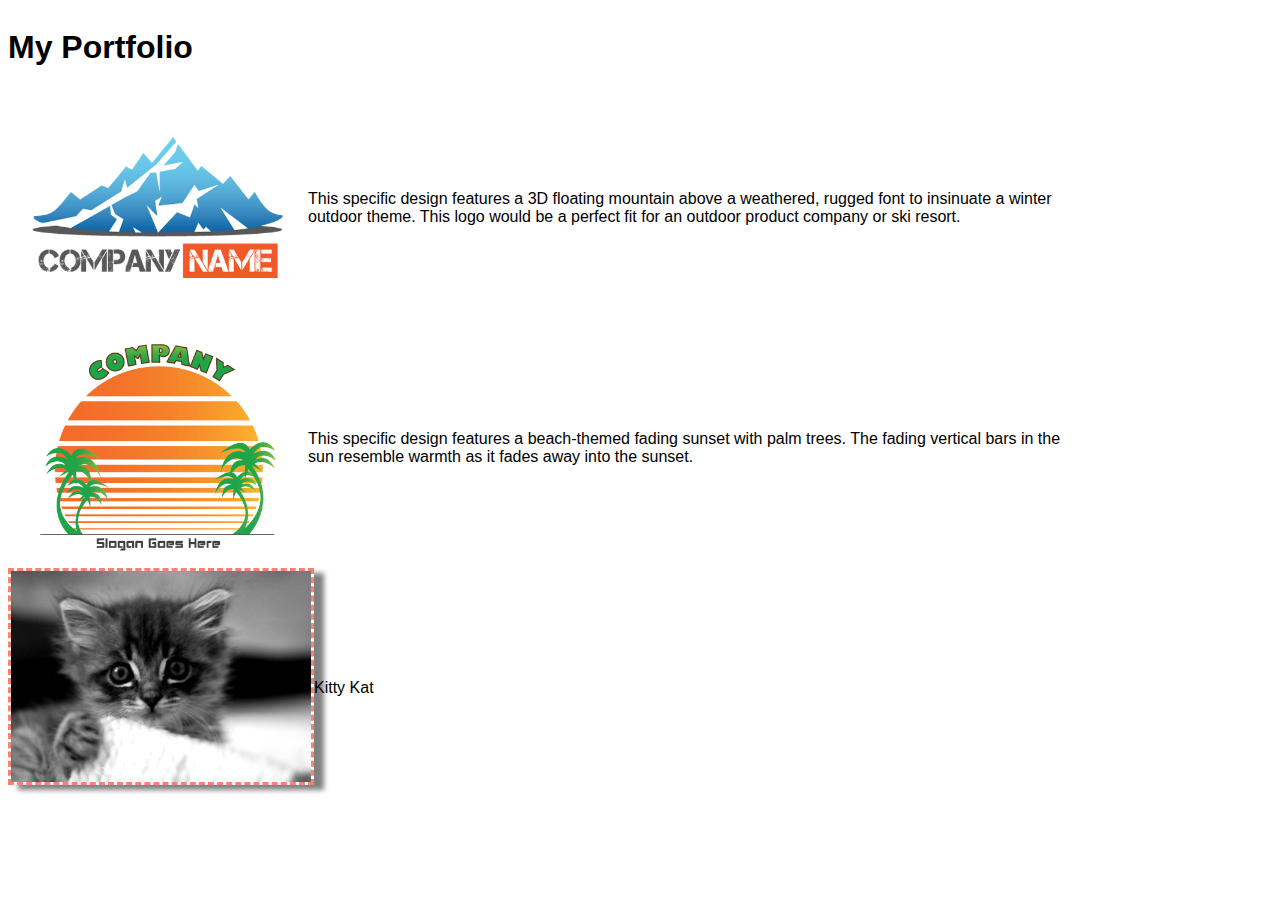
<file: index2.html>
<!DOCTYPE html>

<!-- Instructions: Add a link to the stylesheet 'styles.css' at the designated spot below. -->

<!-- Hints:

* sample link: <link href="path-to-stylesheet/stylesheet.css" rel="stylesheet">
* path to stylesheet: "css/styles.css"

-->

<html>
<head>
	<title>Link to a Stylesheet Quiz</title>
	<link href="css/stylesheet.css" rel="stylesheet">
</head>
<body>
	<div class="container">
		<div class="portfolio">
			<h1>My Portfolio</h1>
			<div class="item">
				<img src="img/out-cold.png" width="300">
				<span>This specific design features a 3D floating mountain above a weathered, rugged font to insinuate a winter outdoor theme. This logo would be a perfect fit for an outdoor product company or ski resort.</span>
			</div>
			<div class="item">
				<img src="img/retro-beach.png" width="300">
				<span>This specific design features a beach-themed fading sunset with palm trees. The fading vertical bars in the sun resemble warmth as it fades away into the sunset.</span>
			</div>

			<div class="item">
				<img src="img/kitten.jpg" class="kitten-image"width="300">
				<span>Kitty Kat</span>
			</div>

		</div>
	</div>
</body>
</html>
</file>
<file: css/stylesheet.css>
body {
	font-family: 'Roboto', sans-serif;
}
.container {
	display: flex;
	flex-wrap: wrap;
}
.menu {
	width: 15%;
}
.portfolio {
	width: 85%;
}
.item {
	width: 100%;
	clear: both;
}
.item img {
	float: left
}
.item span {
	display: table-cell;
	vertical-align: middle;
	height: 240px;
}

.kitten-image {

	border: dashed #fa8072;
	cursor: grab;
	box-shadow: 10px 5px 5px gray;
}
</file>
